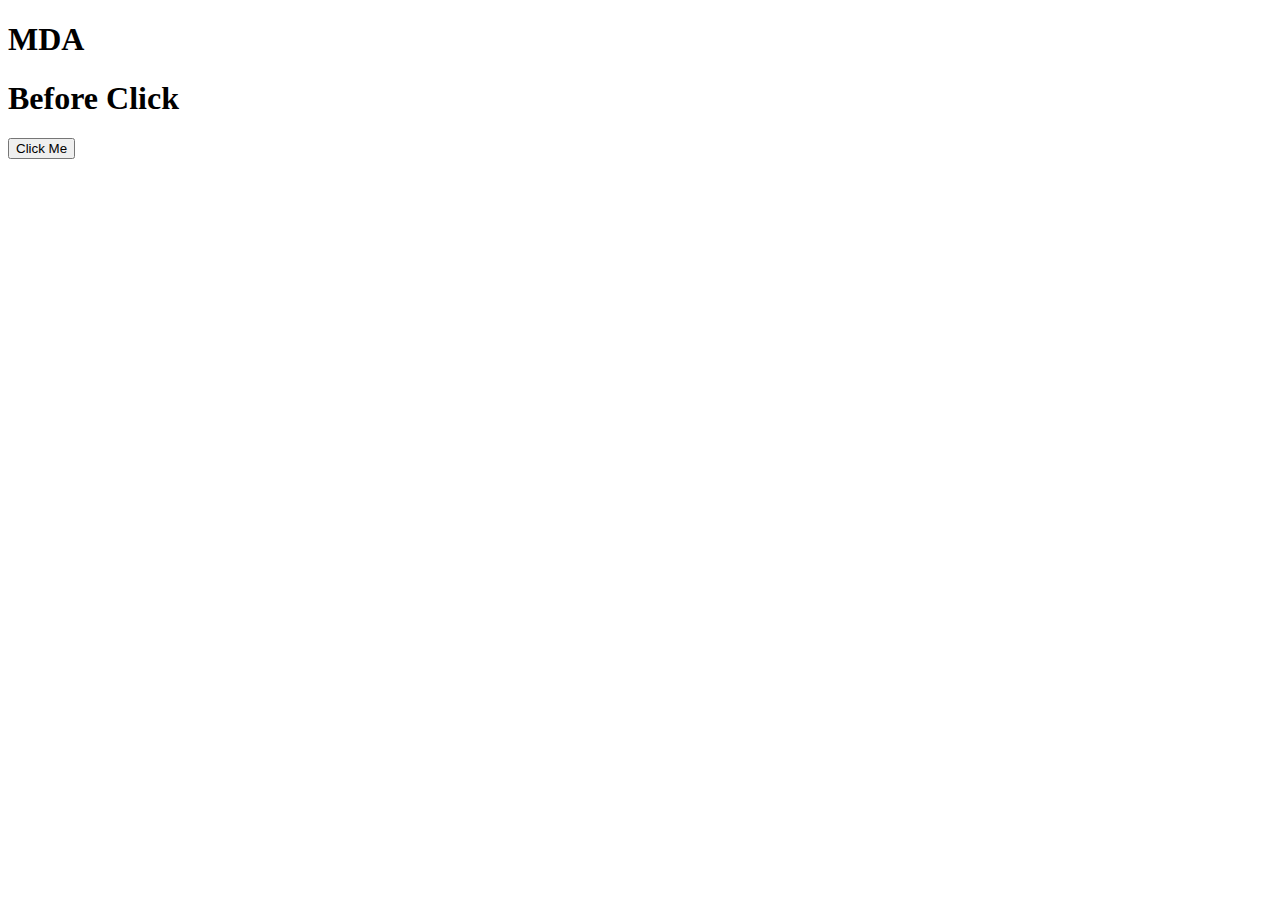
<file: mda/jsexample.html>
<!DOCTYPE html>
<html>
<head>
<title>My MDA Project</title>
<body>
<h1 >MDA<h1>
<h1 id='demo'>Before Click</h1>
<button type='button' onclick="document.getElementById('demo').innerHTML='After Click'">Click Me </button>

</body>
</head>
</html>
</file>
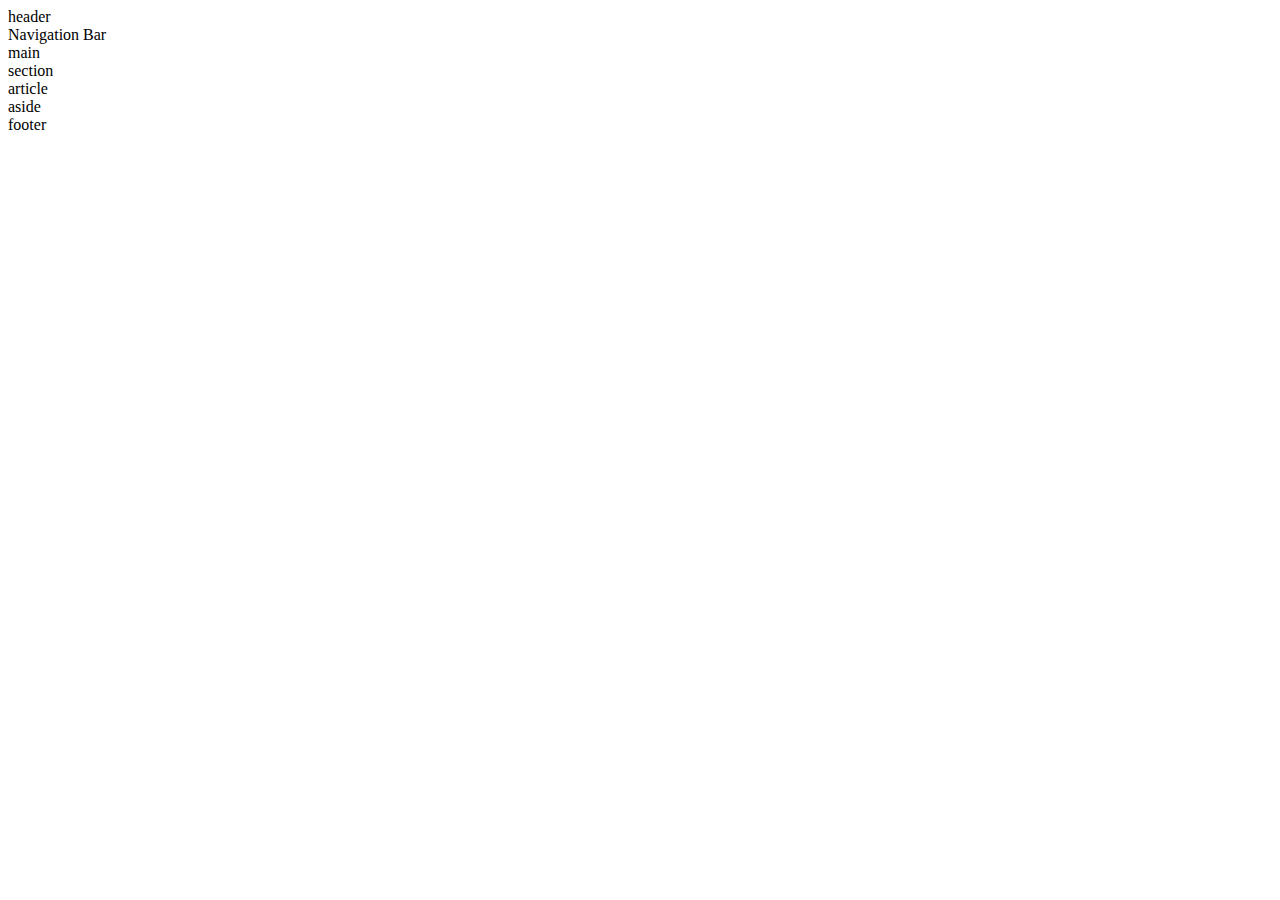
<file: mda/semantic.html>
<!DOCTYPE html>
<html>
<head>
<title>My MDA Project</title>
<body>
	<header>
        	<!-- header content goes in here -->
		header
        </header>
      	<nav>
         	  <!-- navigation menu goes in here -->
		 Navigation Bar
      	</nav>
	<main>
    		<!-- main page content goes in here -->
		main

		<section >
    		<!-- for containing distinct different areas of functionality -->
		section
      			<article> article</article>
      		</section>
		<aside><!-- aside -->aside

		</aside>
	</main>

     <footer>
    	<!-- footer content goes in here -->footer
     </footer>
      </main>

</body>
</head>
</html>
</file>
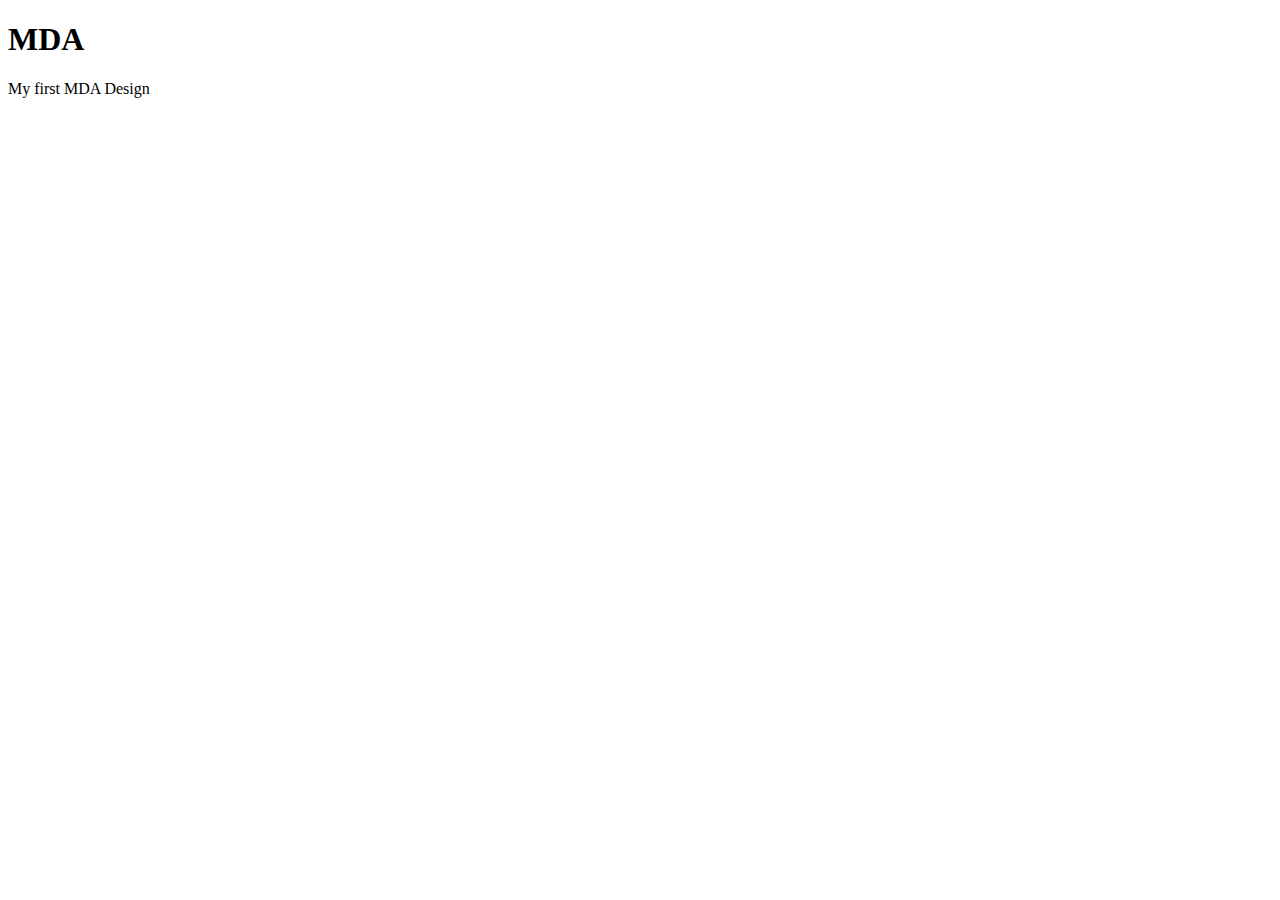
<file: mda/Simplefile.html>
<!DOCTYPE html>
<html>

<!--<style>
h1{background-color:blue;
}
</style>
-->

<head>
<title>My MDA Project</title>
<body>
<h1>MDA</h1>
<p>My first MDA Design</p>
</body>
</head>
</html>
</file>
